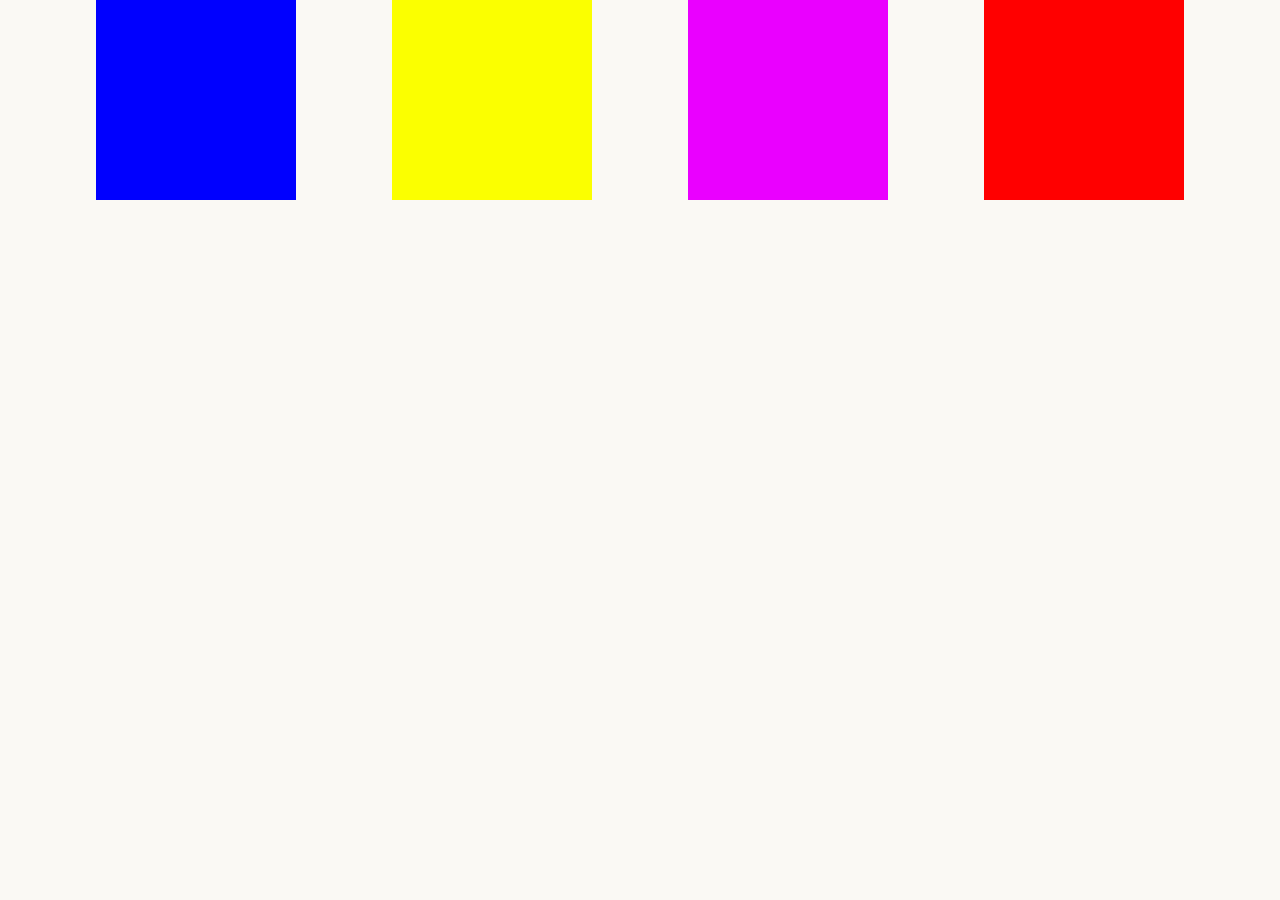
<file: ex01/index.html>
<!DOCTYPE html>
<html lang="pt-br">
<head>
    <meta charset="UTF-8">
    <meta http-equiv="X-UA-Compatible" content="IE=edge">
    <meta name="viewport" content="width=device-width, initial-scale=1.0">
    <link rel="stylesheet" href="style.css">
    <title>FlexBox ex1 </title>
</head>
<body>
    <section class="flex-container">
        <div class="flex-item1"></div>
        <div class="flex-item2"></div>
        <div class="flex-item3"></div>
        <div class="flex-item4"></div>
    </section>
</body>
</html>
</file>
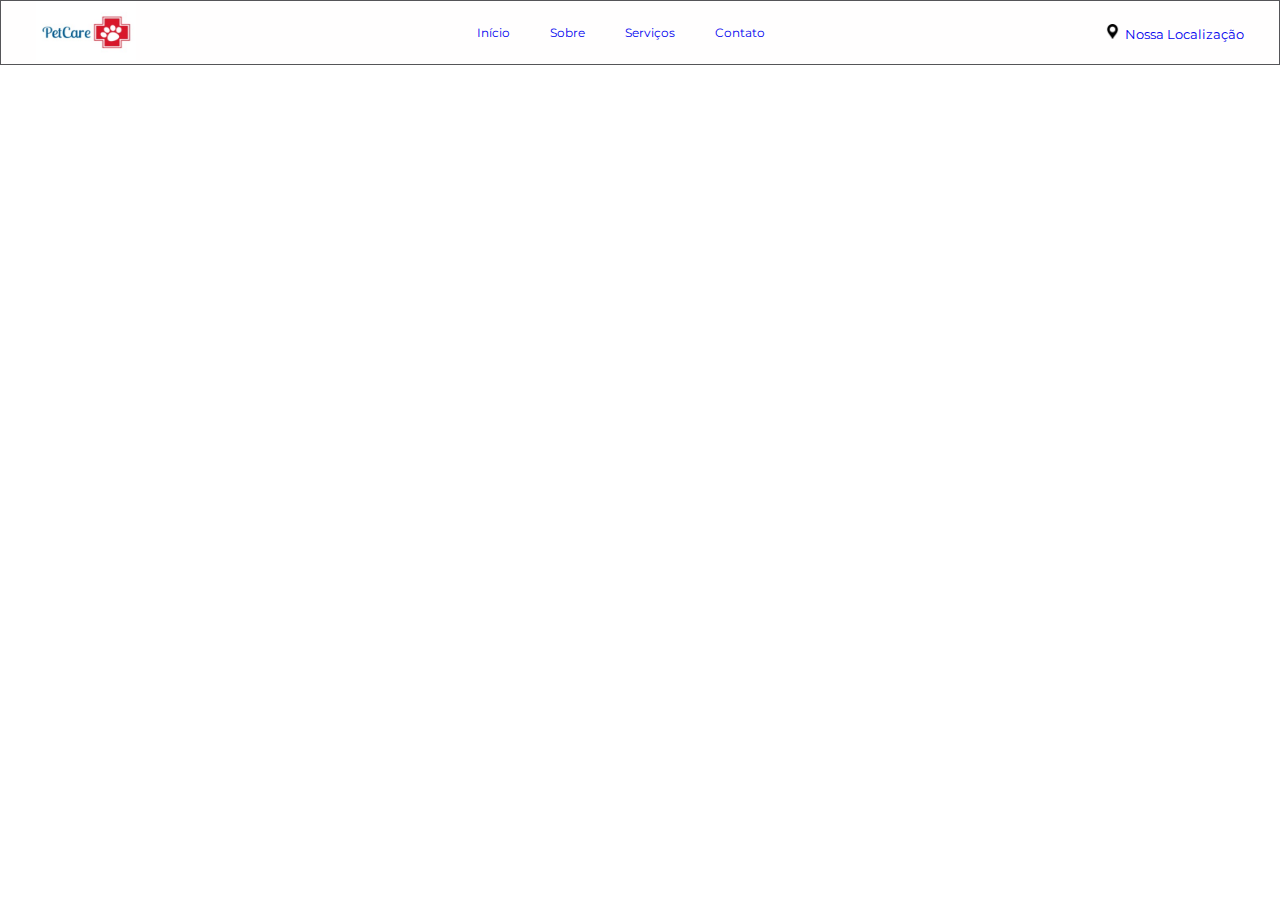
<file: ex02/index.html>
<!DOCTYPE html>
<html lang="pt-br">
<head>
    <meta charset="UTF-8">
    <meta http-equiv="X-UA-Compatible" content="IE=edge">
    <meta name="viewport" content="width=device-width, initial-scale=1.0">
    <title>Menu Nav simples com FlexBox</title>
    <link rel="stylesheet" href="style.css">
</head>
<body>
    <section class="container">
        <div class="logo">
            <img src="logo_petcare.jpg" alt="Logo Fantasia" width="100px", height="60px">
        </div>

        <div class="menu">
            <ul>
                <li><a href="#">Início</a></li>
                <li><a href="#">Sobre</a></li>
                <li><a href="#">Serviços</a></li>
                <li><a href="#">Contato</a></li>
            </ul>
        </div>

        <div class="localizacao">
            <li><a href="#"><img src="localization-ico.png" alt="" width="15px" height="15px">Nossa Localização</a></li>
        </div>
    </section>
</body>
</html>
</file>
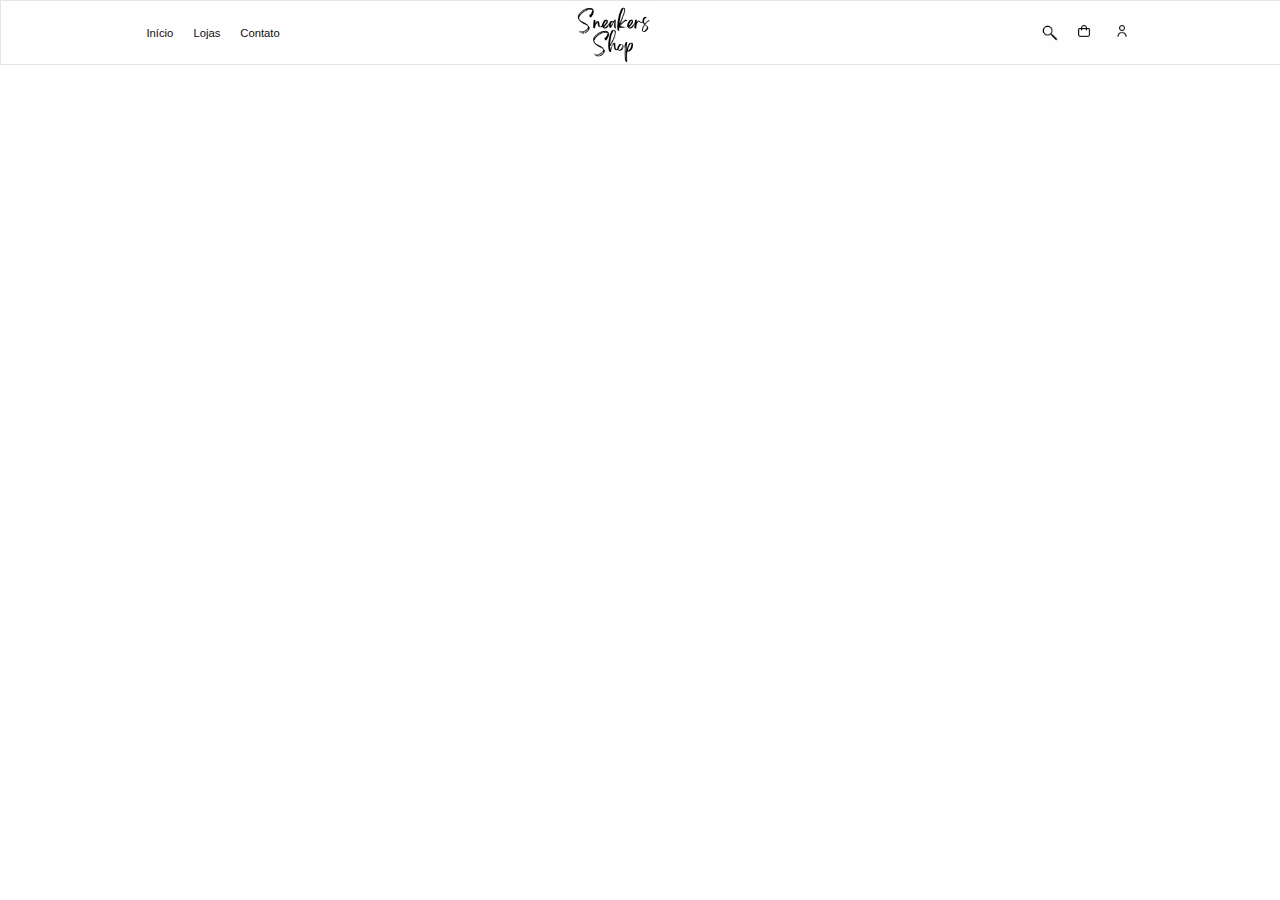
<file: ex03/index.html>
<!DOCTYPE html>
<html lang="pt-br">
<head>
    <meta charset="UTF-8">
    <meta http-equiv="X-UA-Compatible" content="IE=edge">
    <meta name="viewport" content="width=device-width, initial-scale=1.0">
    <link rel="stylesheet" href="style.css">
    <title>Menu Nav simples com FlexBox com logo centralizada</title>
</head>
<body>
    <section class="container">
        

        <div class="menu">
            <ul>
                <li><a href="#">Início</a></li>
                <li><a href="#">Lojas</a></li>
                <li><a href="#">Contato</a></li>
            </ul>
        </div>

        <div class="logo">
            <img src="logo_sneakers.png" alt="Logo Fantasia" width="80px", height="58px">
        </div>

        <div class="pesquisa">
            <input type="search" name="busca" class="busca" placeholder="Buscar">
            <ul class="usuario-1">
                <li><a href="#"><img src="shopping-bag.png" alt="" width="12px" height="12px"></a></li>
                <li><a href="#"><img src="user.png" alt="" width="12px" height="12px"></a></li>
            </ul>
    
        </div>

     </section>

   
</body>
</html>
</file>
<file: ex01/style.css>
* {
    margin: 0;
    padding: 0;
}

body {
    background-color: rgb(250, 249, 244);
}

.flex-container{
    display: flex; /*1ª coisa a se definir*/
    flex-direction: row; /*2ª* coisa a se definir*/
    justify-content: space-evenly; /*3ª* justify content é uma propriedade de display flex*/
}

.flex-item1 {
    background-color: blue;
    width: 200px;
    height: 200px;
    
}

.flex-item2 {
    background-color: rgb(251, 255, 0);
    width: 200px;
    height: 200px;
    
}

.flex-item3 {
    background-color: rgb(234, 0, 255);
    width: 200px;
    height: 200px;
    
}

.flex-item4 {
    background-color: rgb(255, 0, 0);
    width: 200px;
    height: 200px;
    
}

/*ESTUDO DE FLEX-BOX RESUMO*/

/*O QUE É: Flex box é uma ferramenta do css para posicionamento, que visa organizar os elementos de uma página HTML dentro de seus containers. Ex: podemos criar uma div container e dentro colocar 4 divs como 4 "caixas", depois posicionando-as dentro do container, como feito nesse exercício.*/

/*COMO USAR: para usar flex-box você pode criar um container e itens dentro do container, como divs. No css crie uma formatação para o container e coloque 1º que esse container será display:flex;, ou seja, agora o que estiver dentro dele poderá se movimentar nos eixos. Após, escola a flex-direction, que pode ser de valor row, row-reverse, column e column reverse. Os itens ficarão alinhados, mas grudados ainda, para desgrudar, ou seja, definir o alinhamento dos ítens ao longo do eixo principal, usamos: justify-content, que tem valores de flex-start, flex-end, center, space-between, space-around e space evenly. Justify-content exerce algum controle sobre o alinhamento de ítens quando eles ultrapassam o limite da linha.*/
</file>
<file: ex02/style.css>
@import url('https://fonts.googleapis.com/css2?family=Montserrat:wght@300&display=swap');

*{
  margin:0;
  padding:0;  
  list-style: none;
  font-family: 'Montserrat', sans-serif;
  font-weight: normal;
  font-size: 0.96em;
  text-decoration: none;}

.container {
    display: flex; /*1ª coisa a se definir*/
    flex-direction: row; /*2ª* coisa a se definir*/
    justify-content: space-between; /*3ª* space-between é uma propriedade de display flex*/
    align-items: center;
    text-align: center;
    background-color: rgb(255, 254, 254);
    border: 1px solid;
    color: rgb(85, 85, 88);    
}

.logo {
    padding-left:35px ;
    align-items: center;

}

.menu ul {
    display: flex;
    align-items: center;
}

.menu ul li {
    padding: 20px;
}

.localizacao a {
    padding-right:35px ;
}

.localizacao img {
    padding-right: 5px;
}
</file>
<file: ex03/style.css>
*{
    margin:0;
    padding:0;  
    list-style: none;
    font-family: 'Montserrat', sans-serif;
    font-weight: normal;
    font-size: 0.96em;
    text-decoration: none;}
  
  /*MENU NAVEGAÇÃO*/ 
  
  .container {
    display: flex; /*1ª coisa a se definir*/
    flex-direction: row; /*2ª* coisa a se definir*/
    justify-content: space-around; /*3ª* é uma propriedade de display flex*/
    align-items: center;
    text-align: center;
    background-color: rgb(255, 254, 254);
    border: 1px solid;
    color: #E5E5E5;    
    width: 100%;
  }
  
  /* MENU NAVEGAÇÃO 1ª DIV*/
  
 .menu{
     margin: 18px;
 } 
 
 .menu ul {
    display: flex;
    flex-direction: row;
    align-items: center;
    
  }
  
  .menu ul li {
    padding: 0 20px 0 0;
    font-size: 0.90em;
    
  }

  .menu ul li a {
    color: rgb(14, 12, 12);
  }
  
  .menu li :hover {
    text-decoration-line:underline;
      
  }


/*MENU NAVEGAÇÃO 2º DIV*/
.logo {
    width: 15%;
    align-items: center;
    padding-top: 5px;
    display: flex;

  
  }

  /* MENU NAVEGAÇÃO 3ª DIV*/
  .busca {
    background: url(search2.png) no-repeat center right;
    padding: 4px;
    border: none;
    background-size: 17px;
    width: 18px;
    transition: all 0.3s linear;
    -webkit-transition: all 0.5s linear; /*mesma coisa que o cod superior, mas o webkit permite que a transição funcione no Safari e Opera*/
    
}

.busca:focus {
    width: 126px;
    border-bottom: solid 1px #ddd;
    outline: none; /*tira a borda grosseira padrão*/
}
.pesquisa {
    display: flex;
    flex-direction: row;
    margin: 20px;
  
}

 .usuario-1{
    display: flex;
    flex-direction: row;
    align-items: center;
 }

 .usuario-1 img {
   padding-left: 20px;
   padding-right: 6px;
 }
</file>
